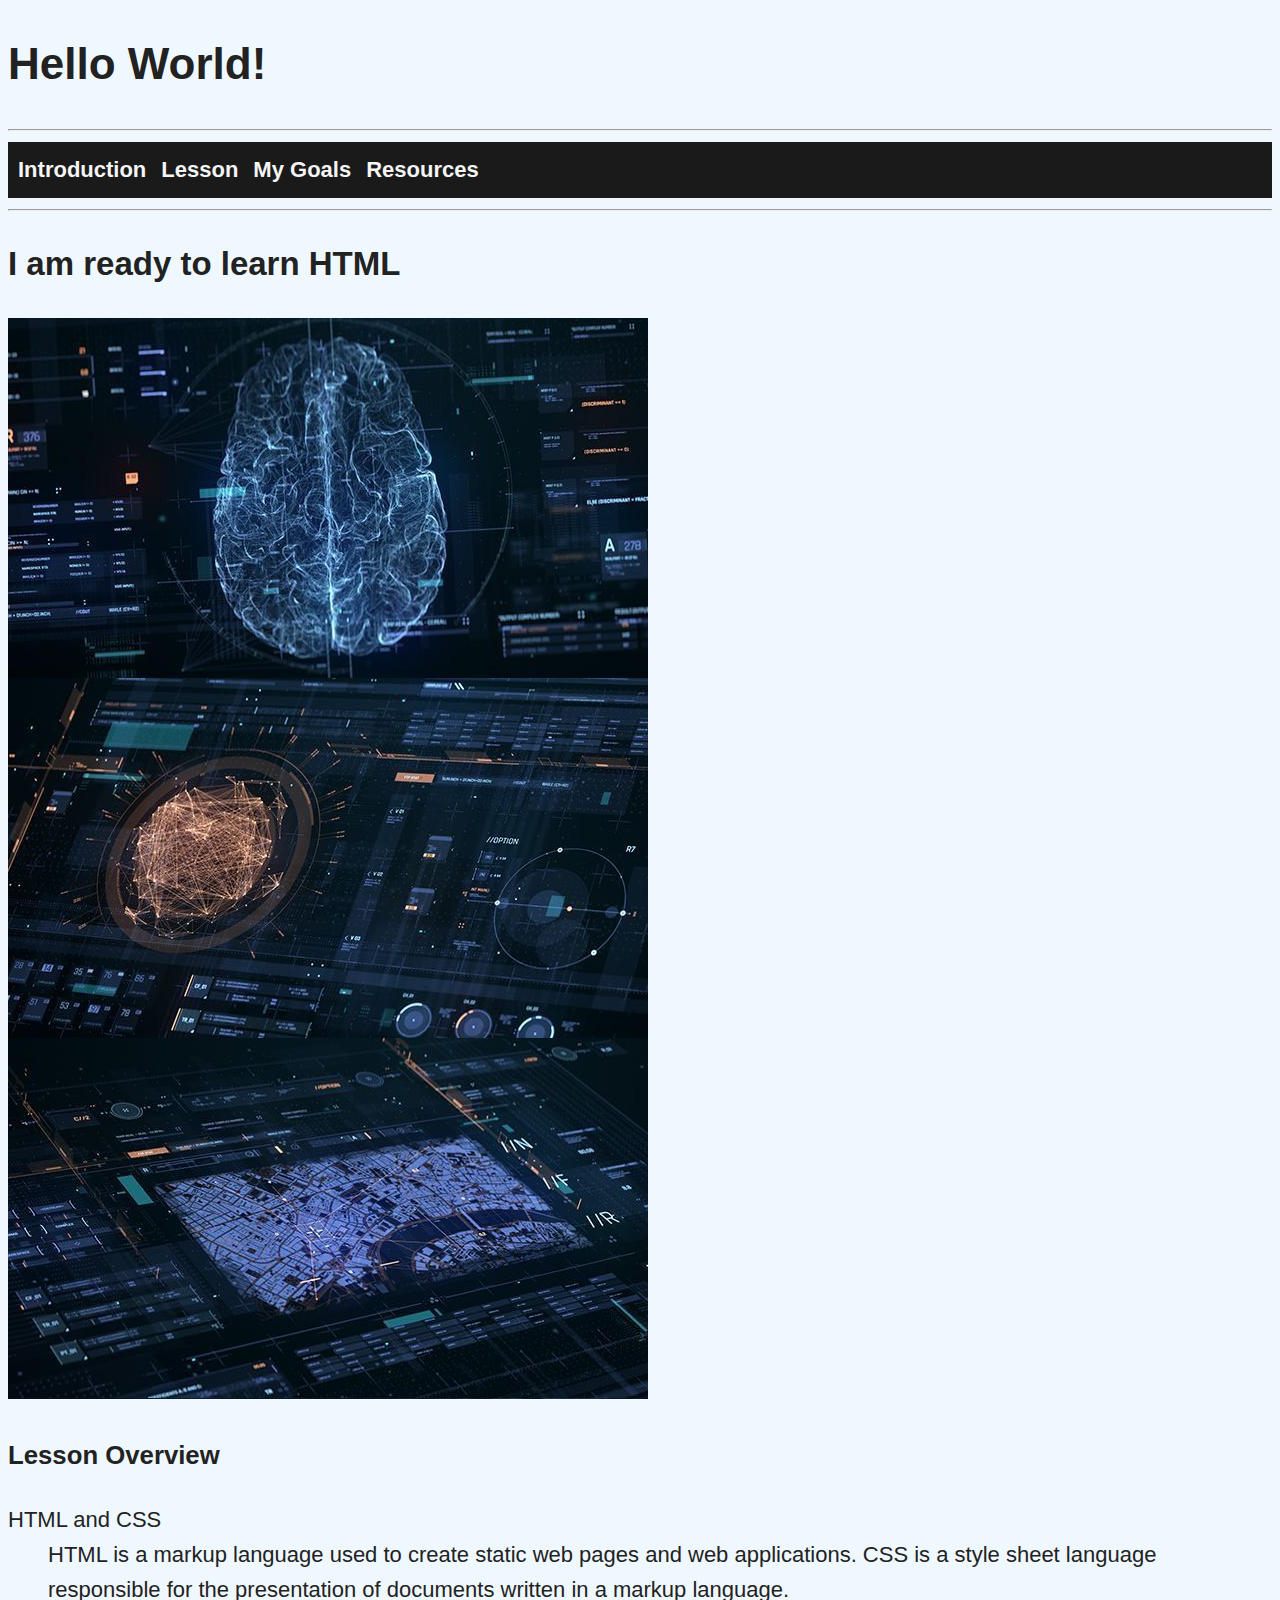
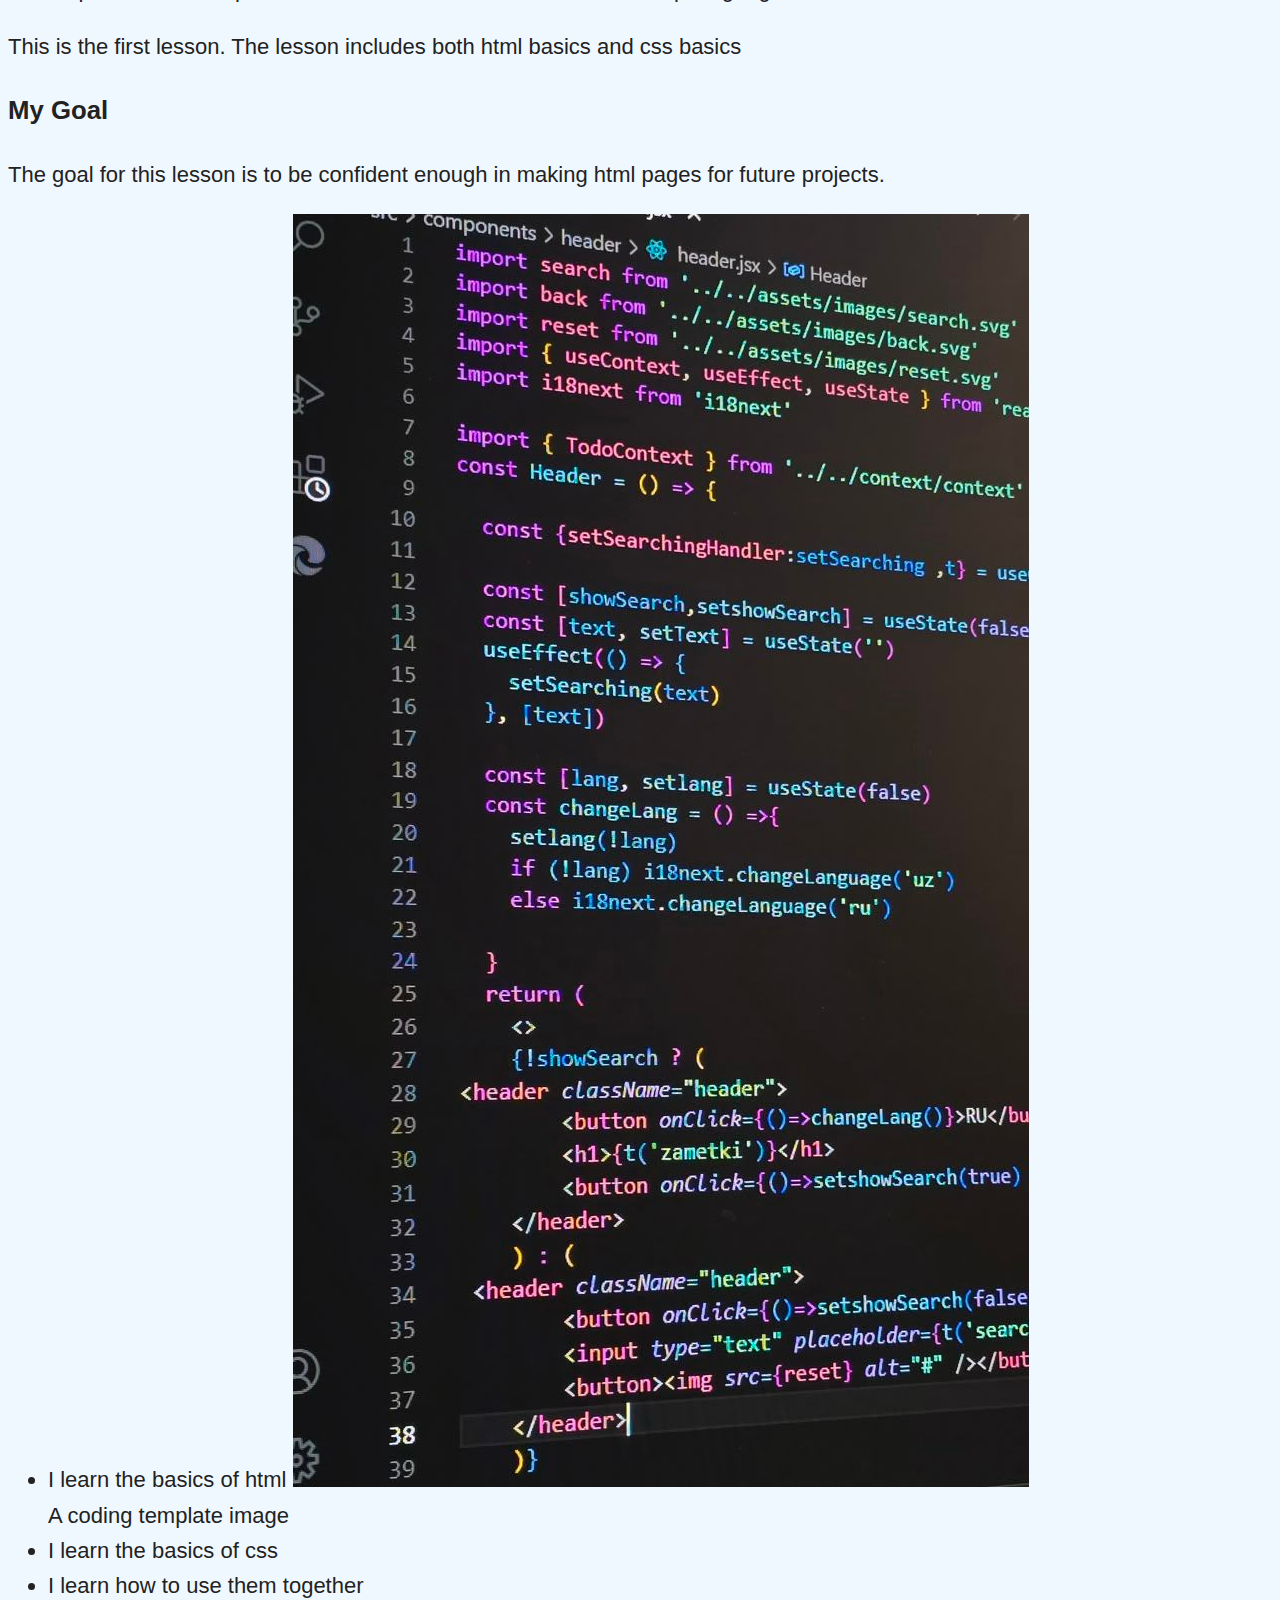
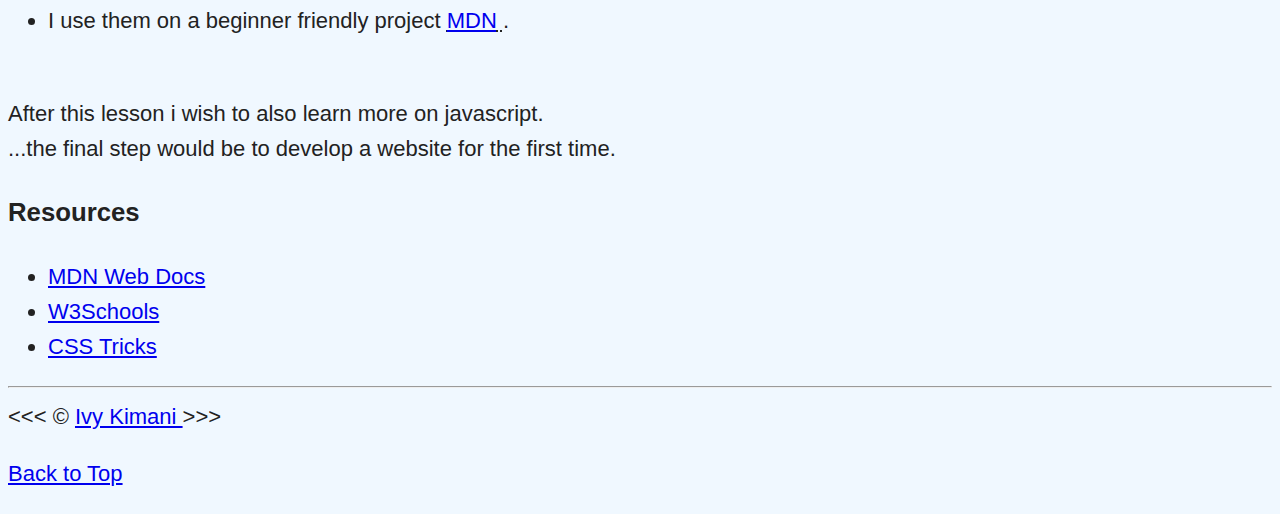
<file: index.html>
<!DOCTYPE html>
<html lang="en">
    <head>
        <meta charset="UTF-8">
        <meta name ="author" content="Ivy Kimani">
        <meta name="description" content="This page contains all the things I am learning how to create as i learn HTML.">
        <title> My First Lesson</title>
        <link rel = "icon" href="html5.png" type="image/x-icon">
        <link rel= "stylesheet" href="main.css" type="text/css">
     </head>
    <body>
        <section id="intro">
        <h1>Hello World!</h1>
        <hr>
        <nav>
  <ul>
    <li><a href="#intro">Introduction</a></li>
    <li><a href="#lesson">Lesson</a></li>
    <li><a href="#goals">My Goals</a></li>
    <li><a href="#resources">Resources</a></li>
    </ul>
</nav>
        <hr>
        <h2>I am ready to learn HTML</h2>
        <img src="img/download (3).jpg" alt="HTML5 img" title="I am learning HTML5" > 
        </section>
        
        <section id="lesson">
         <h3>Lesson Overview</h3>
        <dl>
            <dt>HTML and CSS</dt>
            <dd> HTML is a markup language used to create static web pages and web applications. CSS is a style sheet language responsible for the presentation of documents written in a markup language.</dd>
        </dl>
        <p>This is the first lesson. The lesson includes both html basics and css basics</p>
        </section>
        
        <section id="goals">
        <h3>My Goal</h3>
        <p>The goal for this lesson is to be confident enough in making html pages for future projects.</p>
            <ul>
            <li>I learn the basics of html
                <img src="img/Coding.jpg" alt="Coding aesthetic" title="Coding is fun!" loading="lazy">
                <figcaption>
                    A coding template image
                </figcaption>
            </li>
            <li> I learn the basics of css</li>
            <li>I learn how to use them together</li>
            <li>I use them on a beginner friendly project
            <abbr title="Mozilla Developer Network">
                <a href="https://developer.mozilla.org/"> MDN</a>
            </abbr>.</li>
            </ul>  
        <p>
        <br>After this lesson i wish to also learn more on javascript.
        <br>...the final step would be to develop a website for the first time.
        </p>

        </section>

        <section id="resources">
            <h3> Resources</h3>
            <ul>
                <li><a href="https://developer.mozilla.org/">MDN Web Docs</a></li>
                <li><a href="https://www.w3schools.com/">W3Schools</a></li>
                <li><a href="https://css-tricks.com/">CSS Tricks</a></li>
            </ul>
        </section>

        <hr>
        <footer>&lt;&lt;&lt; &copy; <a href="about.html">Ivy Kimani </a> &gt;&gt;&gt;
             <p>
            <a href="#">Back to Top</a>
        </p>
        </footer>

    </body>
    </html>
</file>
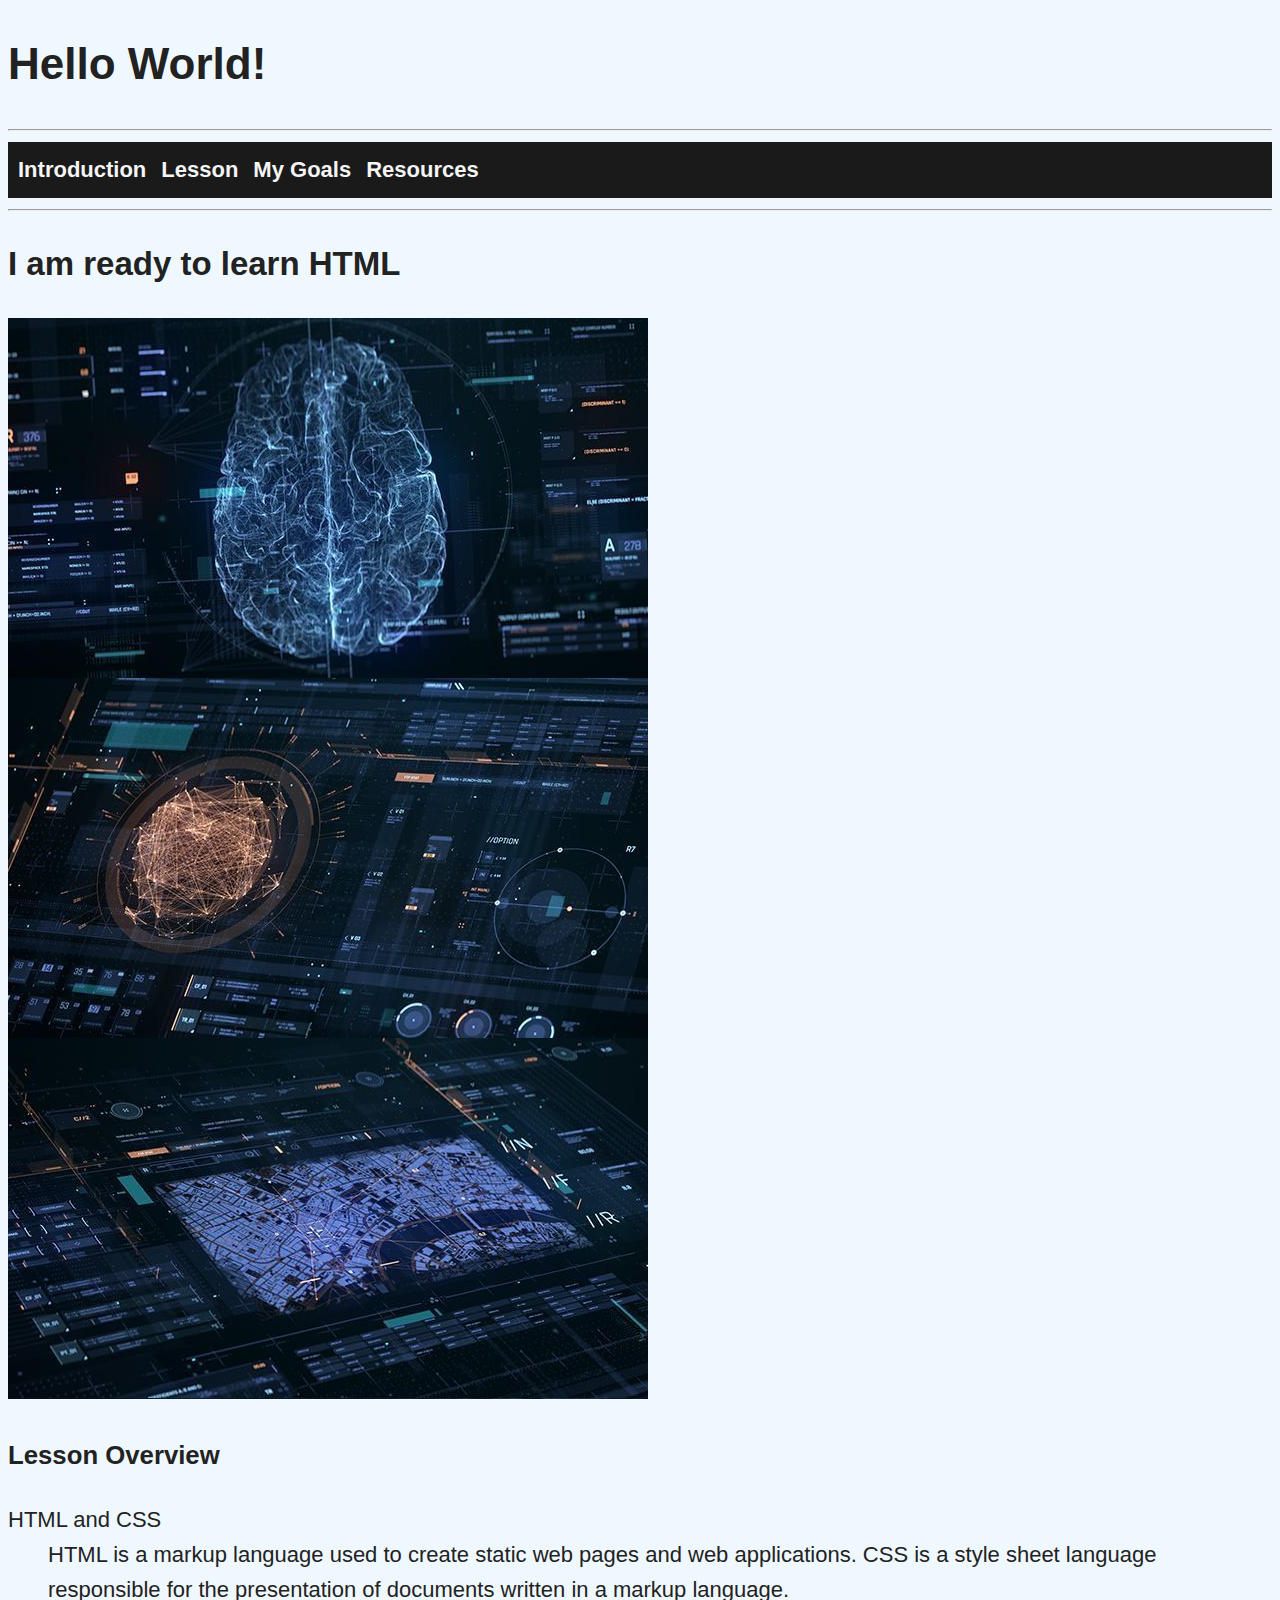
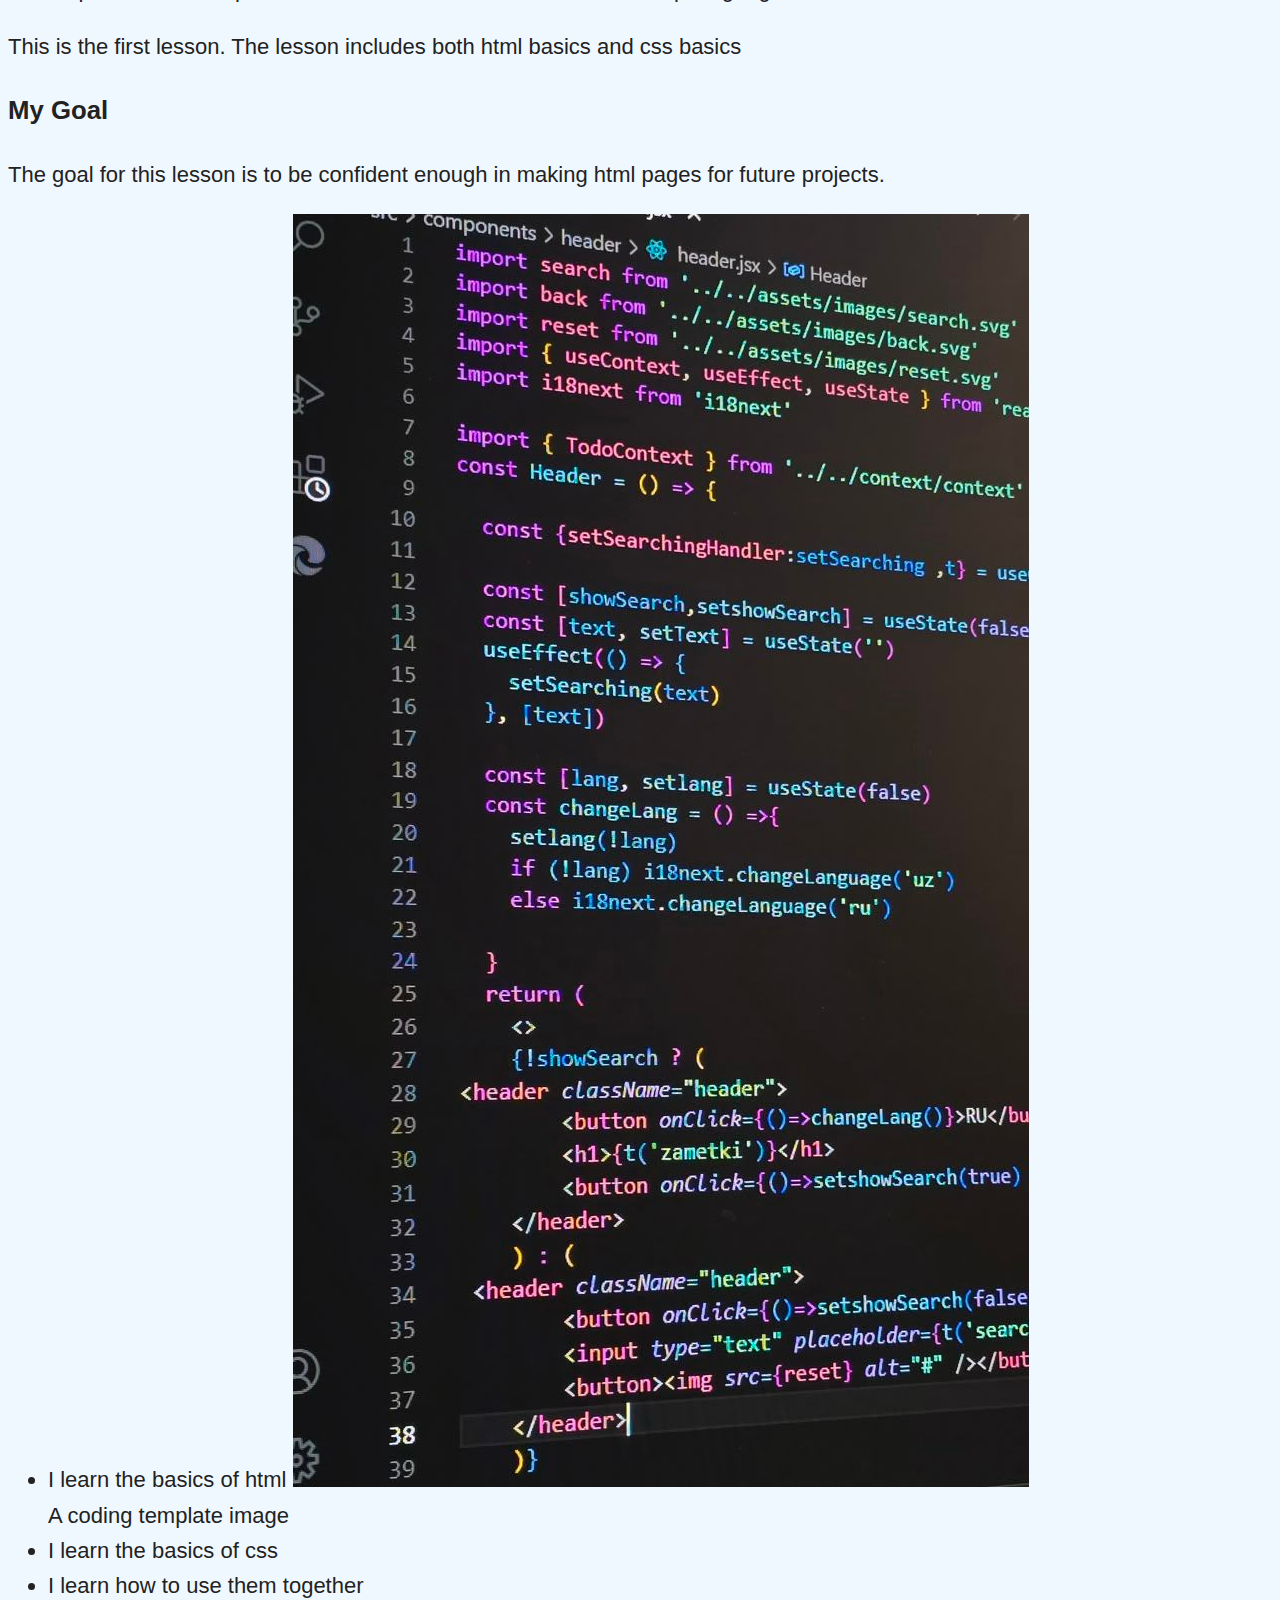
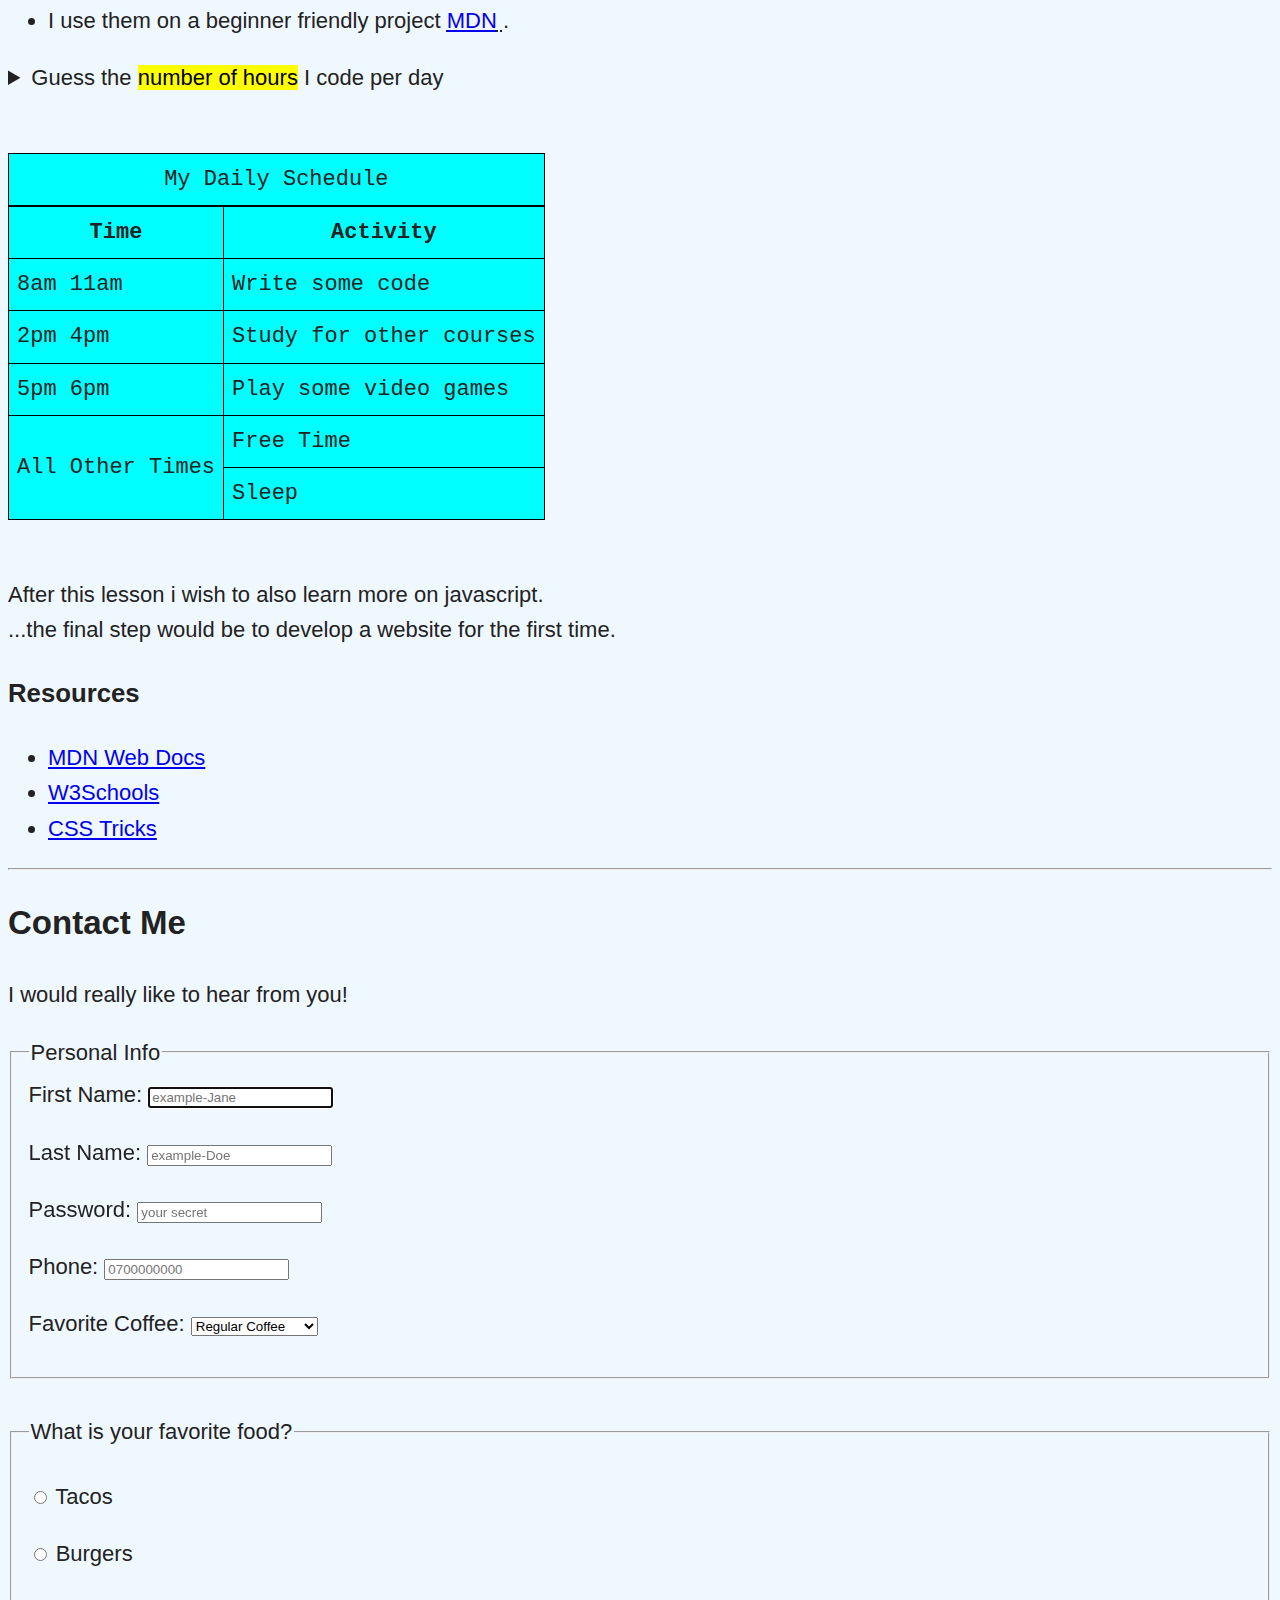
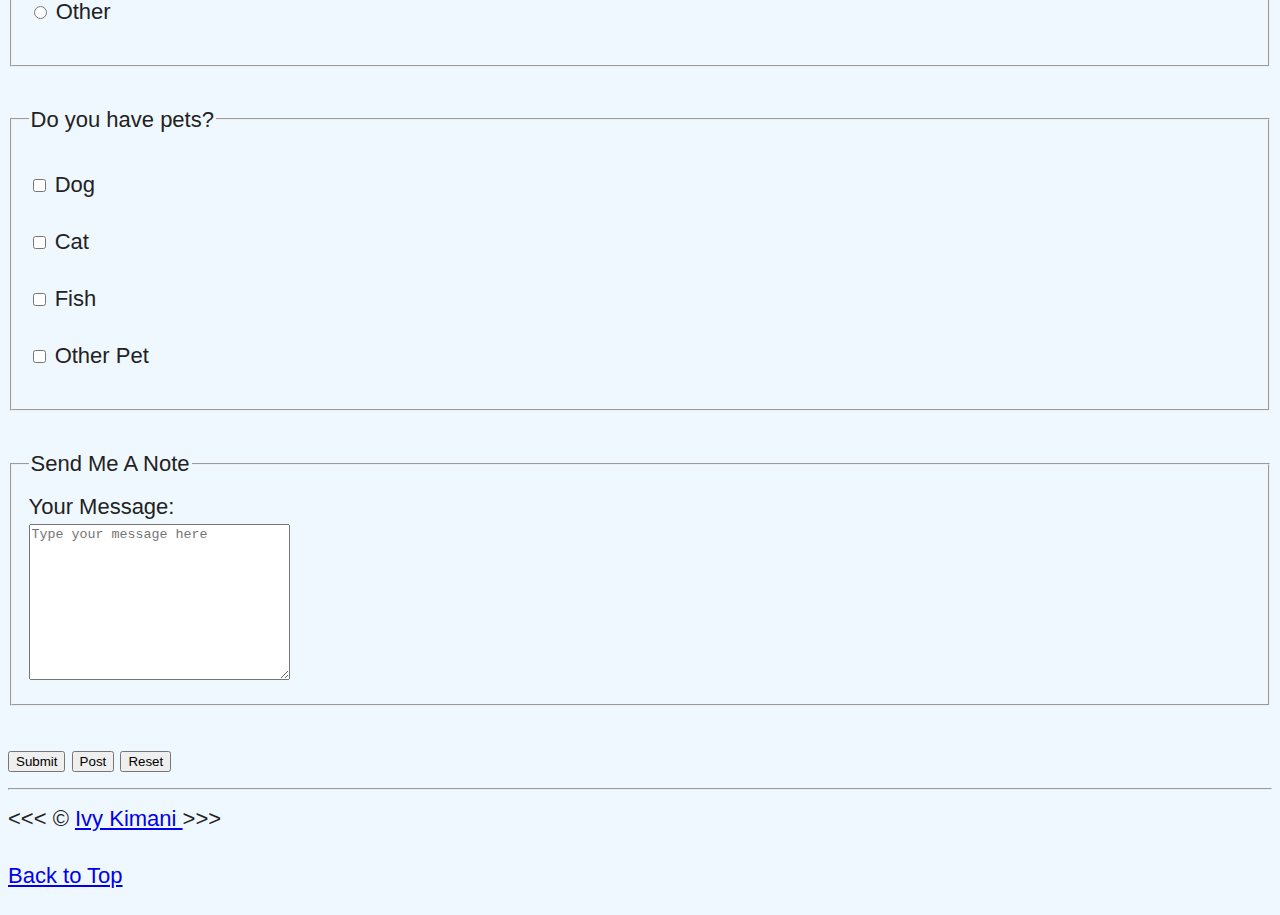
<file: lesson1-hello-world/index.html>
<!DOCTYPE html>
<html lang="en">
    <head>
        <meta charset="UTF-8">
        <meta name ="author" content="Ivy Kimani">
        <meta name="description" content="This page contains all the things I am learning how to create as i learn HTML.">
        <title> My First Lesson</title>
        <link rel = "icon" href="html5.png" type="image/x-icon">
        <link rel= "stylesheet" href="main.css" type="text/css">
     </head>
    <body>

        <section id="intro">
        <h1>Hello World!</h1>
        <hr>
        <nav>
  <ul>
    <li><a href="#intro">Introduction</a></li>
    <li><a href="#lesson">Lesson</a></li>
    <li><a href="#goals">My Goals</a></li>
    <li><a href="#resources">Resources</a></li>
    </ul>
</nav>
        <hr>
        <h2>I am ready to learn HTML</h2>
        <img src="img/download (3).jpg" alt="HTML5 img" title="I am learning HTML5" > 
        </section>
        
        <section id="lesson">
         <h3>Lesson Overview</h3>
        <dl>
            <dt>HTML and CSS</dt>
            <dd> HTML is a markup language used to create static web pages and web applications. CSS is a style sheet language responsible for the presentation of documents written in a markup language.</dd>
        </dl>
        <p>This is the first lesson. The lesson includes both html basics and css basics</p>
        </section>
        
        <section id="goals">
        <h3>My Goal</h3>
        <p>The goal for this lesson is to be confident enough in making html pages for future projects.</p>
            <ul>
            <li>I learn the basics of html
                <img src="img/Coding.jpg" alt="Coding aesthetic" title="Coding is fun!" loading="lazy">
                <figcaption>
                    A coding template image
                </figcaption>
            </li>
            <li> I learn the basics of css</li>
            <li>I learn how to use them together</li>
            <li>I use them on a beginner friendly project
            <abbr title="Mozilla Developer Network">
                <a href="https://developer.mozilla.org/"> MDN</a>
            </abbr>.</li>
            </ul>  
            <aside>
                <details>
                    <summary>Guess the <mark>number of hours</mark> I code per day</summary>
                    <p>I start at <time datetime="08:00">8 am</time>and write code for <time datetime="PT3H">3 hours</time> every morning</details>
                    </p>
                 </details>
            </aside>

            <br>
            <table>
                <caption>
                    My Daily Schedule
                </caption>
                <tr>
                    <th>
                        Time
                    </th>
                    <th> Activity</th>
                </tr>
                <tr>
                    <td>
                        <time datetime="08:00">8am</time>
                        <time datetime="11:00">11am</time>
                    </td>
                    <td>Write some code</td>
                </tr>
                <tr>
                    <td>
                        <time datetime="14:00">2pm</time>
                        <time datetime="16:00">4pm</time>
                    </td>
                    <td>Study for other courses</td>
                </tr>

                <tr>
                    <td>
                        <time datetime="17:00">5pm</time>
                        <time datetime="18:00">6pm</time>
                    </td>
                    <td>Play some video games</td>
                </tr>
                
                <tr>
                    <td rowspan="2"> All Other Times</td>
                <td>Free Time</td>
                </tr>

                <tr>
                    <td>Sleep</td>
                </tr>
                
            </table>

        <p>
        <br>After this lesson i wish to also learn more on javascript.
        <br>...the final step would be to develop a website for the first time.
        </p>

        </section>

        <section id="resources">
            <h3> Resources</h3>
            <ul>
                <li><a href="https://developer.mozilla.org/">MDN Web Docs</a></li>
                <li><a href="https://www.w3schools.com/">W3Schools</a></li>
                <li><a href="https://css-tricks.com/">CSS Tricks</a></li>
            </ul>
        </section>

        <hr> 
        <article id="contact">
            <h2> Contact Me</h2>
            <p> I would really like to hear from you!</p>

            <form action="https://httpbin.org/git" method="get" >
            <fieldset>
                <legend>Personal Info</legend>
                
            <label for="firstname"> First Name:</label>
            <input type="text" name="firstName"
            id="firstName" placeholder="example-Jane"
            autocomplete="on" required autofocus>
            </p>
            <p>
            <label for="lastname"> Last Name:</label>
            <input type="text" name="lastName"
            id="lastName" placeholder="example-Doe"
            autocomplete="on" required>
            </p>
            <p>
            <label for="password"> Password:</label>
            <input type="password" name="password"
            id="password" placeholder="your secret"
            required> 
            </p>
            <p>
            <label for="phone"> Phone:</label>
            <input type="tel" name="phone"
            id="phone" placeholder="0700000000"
            pattern="[0-9]{4}[0-9]{3}[0-9]{3}" required>
            </p>
            <p>
                <label for=""coffee>Favorite Coffee:</label>
                <select name="coffee" id="coffee">
                    <optgroup label="Coffees">
                    <option value="regular coffee" selected>Regular Coffee</option>
                    <option value="latte">Latte</option>
                    </optgroup>
                    <optgroup label="Fun Drinks!">
                    <option value="espresso">Espresso</option>
                    <option value="cappuccino">Cappuccino</option>
                    <option value=" americao">Americano</option>
                    <option value="other">Other</option>
                    </optgroup>
                </select>
            </p>
            </fieldset>
            <br>
            <fieldset>
                <legend>
                   What is your favorite food? 
                </legend>
                <p>
                    <input type="radio" name="food" id="tacos" value="tacos">
                    <label for="tacos">Tacos</label>
                </p>
                <p>
                    <input type="radio" name="food" id="burgers" value="burgers">
                    <label for="tacos">Burgers</label>
                </p>
                <p>
                    <input type="radio" name="food" id="other" value="other">
                    <label for="tacos">Other</label>
                </p>
            </fieldset>
            <br>
            <fieldset>
                <legend>Do you have pets?</legend>
                <p>
                <input type="checkbox" name="pets" id="dog" value="dog">
                <label for="dog">Dog</label>
                </p>
                <p>
                <input type="checkbox" name="pets" id="cat" value="cat">
                <label for="dog">Cat</label>
                </p>
                <p>
                <input type="checkbox" name="pets" id="fish" value="fish">
                <label for="dog">Fish</label>
                </p>                
                <p>
                <input type="checkbox" name="pets" id="otherpet" value="otherpet">
                <label for="dog">Other Pet</label>
                </p>              
            </fieldset>
            <br>
            <fieldset>
                <legend>Send Me A Note</legend>
                <label for="message">Your Message:</label>
                <br>
                <textarea name="message" id="message" cols="30" rows="10" placeholder="Type your message here"></textarea>
            </fieldset>
            <br>
            <button type="submit">Submit</button>
            <button type="submit" formaction="https://httpbin.org/post" formmethod="post">Post</button>
            <button type="reset">Reset</button>
        </form>
        </article>

        <hr>
        <footer>&lt;&lt;&lt; &copy; <a href="about.html">Ivy Kimani </a> &gt;&gt;&gt;
             <p>
            <a href="#">Back to Top</a>
        </p>
        </footer>

    </body>
    </html>
</file>
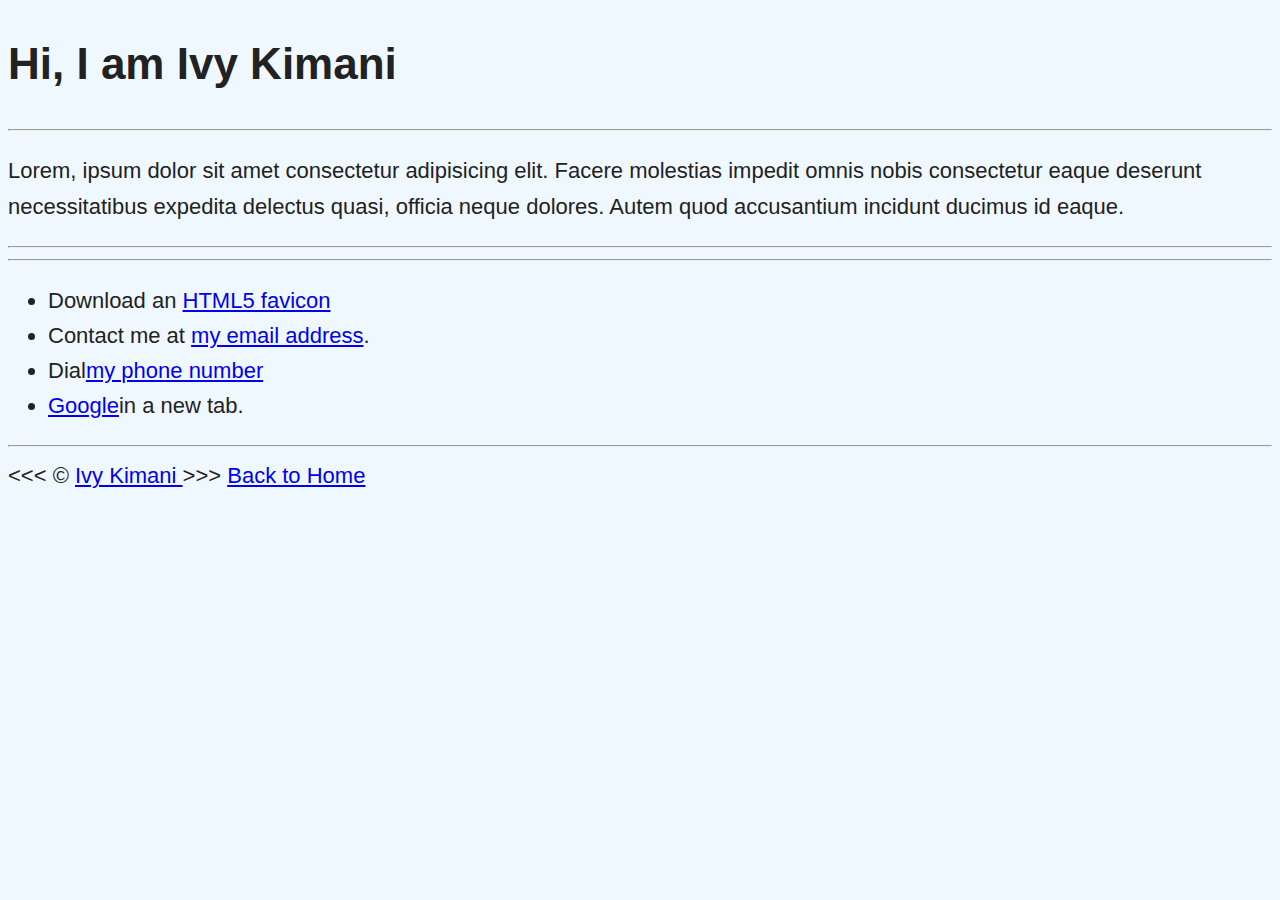
<file: about.html>
<!DOCTYPE html>
<html lang="en">
    <head>
        <meta charset="UTF-8">
        <meta name ="author" content="Ivy Kimani">
        <meta name="description" content="Hi, I am Ivy Kimani. This page is about the lesson on HTML and CSS">
        <title> About Me</title>
        <link rel = "icon" href="html5.png" type="image/x-icon">
        <link rel= "stylesheet" href="main.css" type="text/css">
     </head>
    <body>
        <h1>Hi, I am Ivy Kimani</h1>
        <hr>
        <p>Lorem, ipsum dolor sit amet consectetur adipisicing elit. Facere molestias impedit omnis nobis consectetur eaque deserunt necessitatibus expedita delectus quasi, officia neque dolores. Autem quod accusantium incidunt ducimus id eaque.</p>
        <hr>

        <hr>
        <ul>
            <li>Download an <a href="html5.png" download> HTML5 favicon</a></li>
            <li>Contact me at <a href="mailto:random@email.com">my email address</a>.</li>
            <li>
                Dial<a href="tel:+2223334445">my phone number</a>
            </li>
            <li>
                <a href="https://www.google.com/" target="_blank">Google</a>in a new tab.
            </li>
        </ul>
        <hr>
        <footer>&lt;&lt;&lt; &copy; <a href="about.html">Ivy Kimani </a> &gt;&gt;&gt;
            <a href="/">Back to Home</a>
        </footer>
    </body>
    </html>
</file>
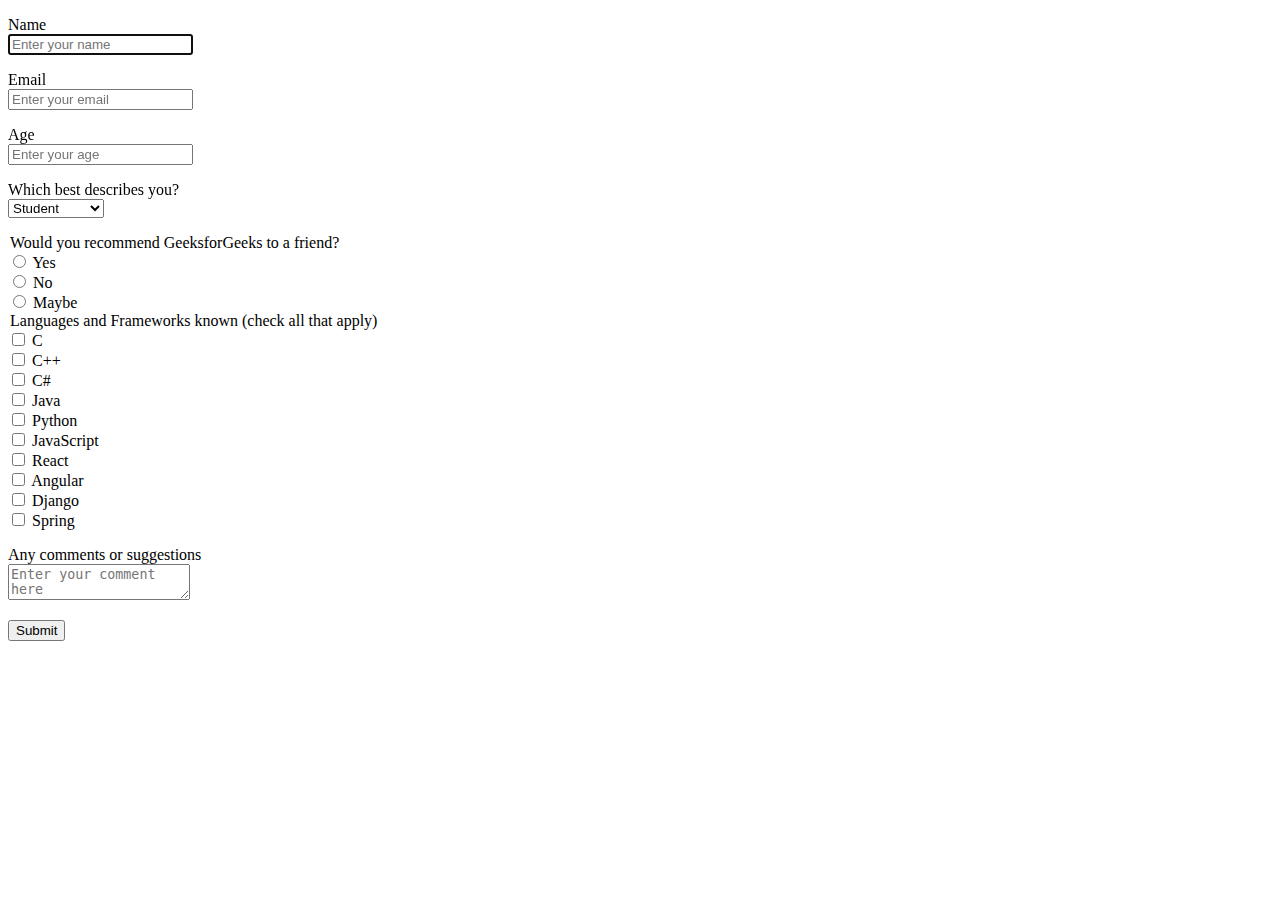
<file: projects/beginner/index1.html>
<!DOCTYPE html>
<html lang="en">
<head>
    <meta charset="UTF-8">
    <meta name="viewport" content="width=device-width, initial-scale=1.0">
    <title>GeeksforGeeks Form</title>
    <link rel= "stylesheet" href="style.css" type="text/css">
</head>
<body>
    <form action="" method="get">
        <p>
            <label for="name">Name</label><br>
            <input type="text" name="name" id="name" placeholder="Enter your name" autocomplete="on" required autofocus>
        </p>
        
        <p>
            <label for="email">Email</label><br>
            <input type="email" name="email" id="email" placeholder="Enter your email" required>
        </p>
        
        <p>
            <label for="age">Age</label><br>
            <input type="number" name="age" id="age" placeholder="Enter your age" required>
        </p>
        
        <p>
            <label for="role">Which best describes you?</label><br>
            <select name="role" id="role">
                <option value="student">Student</option>
                <option value="professional">Professional</option>
                <option value="hobbyist">Hobbyist</option>
                <option value="other">Other</option>
            </select>
        </p>
        <fieldset>
            <legend>Would you recommend GeeksforGeeks to a friend?</legend>
            <input type="radio" name="choice" id="yes" value="yes">
            <label for="yes">Yes</label><br>

            <input type="radio" name="choice" id="no" value="no">
            <label for="no">No</label><br>

            <input type="radio" name="choice" id="maybe" value="maybe">
            <label for="maybe">Maybe</label>
        </fieldset>
        <fieldset>
          <legend>Languages and Frameworks known (check all that apply)</legend>
      
          <input type="checkbox" name="lang" id="C" value="C">
          <label for="C">C</label><br>

          <input type="checkbox" name="lang" id="C++" value="C++">
          <label for="C++">C++</label><br>

          <input type="checkbox" name="lang" id="C#" value="C#">
          <label for="C#">C#</label><br>

          <input type="checkbox" name="lang" id="Java" value="Java">
          <label for="Java">Java</label><br>

          <input type="checkbox" name="lang" id="Python" value="Python">
          <label for="Python">Python</label><br>

          <input type="checkbox" name="lang" id="Javascript" value="Javascript">
          <label for="Javascript">JavaScript</label><br>

          <input type="checkbox" name="lang" id="React" value="React">
          <label for="React">React</label><br>

          <input type="checkbox" name="lang" id="Angular" value="Angular">
          <label for="Angular">Angular</label><br>

          <input type="checkbox" name="lang" id="Django" value="Django">
          <label for="Django">Django</label><br>

          <input type="checkbox" name="lang" id="Spring" value="Spring">
          <label for="Spring">Spring</label>
        </fieldset>

    <p>
      <label for="message">Any comments or suggestions</label><br>
      <textarea name="message" id="message" placeholder="Enter your comment here"></textarea>
    </p>

    <p>
      <button type="submit">Submit</button>
    </p>

  </form>
</body>
</html>
</file>
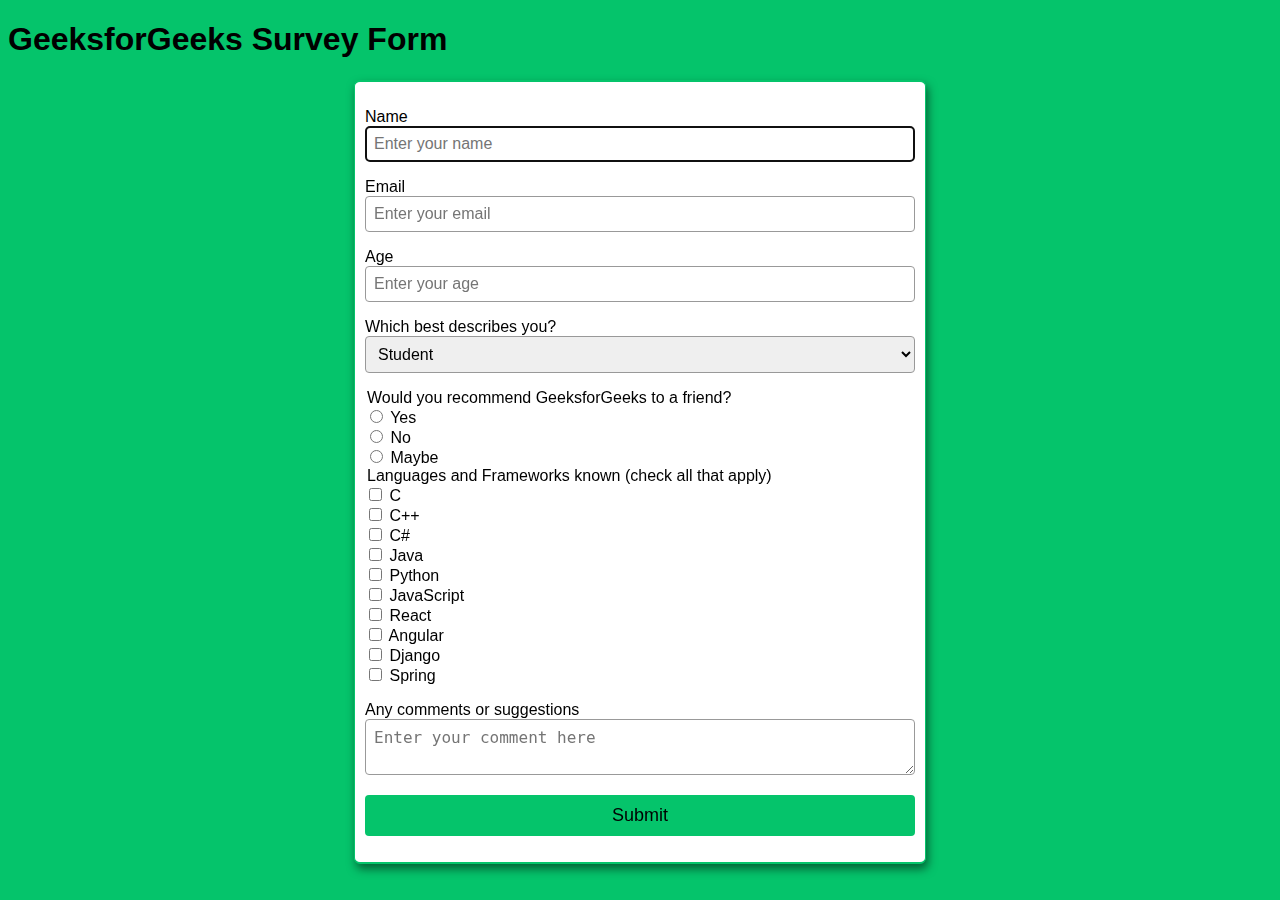
<file: projects/beginner/survey-form/index1.html>
<!DOCTYPE html>
<html lang="en">
<head>
    <meta charset="UTF-8">
    <meta name="viewport" content="width=device-width, initial-scale=1.0">
    <title>GeeksforGeeks Form</title>
    <link rel= "stylesheet" href="style.css" type="text/css">
</head>

<body>
    <h1>GeeksforGeeks Survey Form</h1>

    <form action="" method="get">
        <p>
            <label for="name">Name</label><br>
            <input type="text" name="name" id="name"  placeholder="Enter your name" autocomplete="on" required autofocus>
        </p>
        
        <p>
            <label for="email">Email</label><br>
            <input type="email" name="email" id="email" placeholder="Enter your email" required>
        </p>
        
        <p>
            <label for="age">Age</label><br>
            <input type="number" name="age" id="age" placeholder="Enter your age" required>
        </p>
        
        <p>
            <label for="role">Which best describes you?</label><br>
            <select name="role" id="role">
                <option value="student">Student</option>
                <option value="professional">Professional</option>
                <option value="hobbyist">Hobbyist</option>
                <option value="other">Other</option>
            </select>
        </p>
        <fieldset>
            <legend>Would you recommend GeeksforGeeks to a friend?</legend>
            <input type="radio" name="choice" id="yes" value="yes">
            <label for="yes">Yes</label><br>

            <input type="radio" name="choice" id="no" value="no">
            <label for="no">No</label><br>

            <input type="radio" name="choice" id="maybe" value="maybe">
            <label for="maybe">Maybe</label>
        </fieldset>
        <fieldset>
          <legend>Languages and Frameworks known (check all that apply)</legend>
      
          <input type="checkbox" name="lang" id="C" value="C">
          <label for="C">C</label><br>

          <input type="checkbox" name="lang" id="C++" value="C++">
          <label for="C++">C++</label><br>

          <input type="checkbox" name="lang" id="C#" value="C#">
          <label for="C#">C#</label><br>

          <input type="checkbox" name="lang" id="Java" value="Java">
          <label for="Java">Java</label><br>

          <input type="checkbox" name="lang" id="Python" value="Python">
          <label for="Python">Python</label><br>

          <input type="checkbox" name="lang" id="Javascript" value="Javascript">
          <label for="Javascript">JavaScript</label><br>

          <input type="checkbox" name="lang" id="React" value="React">
          <label for="React">React</label><br>

          <input type="checkbox" name="lang" id="Angular" value="Angular">
          <label for="Angular">Angular</label><br>

          <input type="checkbox" name="lang" id="Django" value="Django">
          <label for="Django">Django</label><br>

          <input type="checkbox" name="lang" id="Spring" value="Spring">
          <label for="Spring">Spring</label>
        </fieldset>

    <p>
      <label for="message">Any comments or suggestions</label><br>
      <textarea name="message" id="message" placeholder="Enter your comment here"></textarea>
    </p>

    <p>
      <button type="submit">Submit</button>
    </p>

  </form>
</body>
</html>
</file>
<file: main.css>
html{
    font-size: 100%;
}

body {
    background-color:aliceblue;
    color: #222;
    font-size: 1.375rem;
    line-height: 1.6;  
    font-family: Arial, Helvetica, sans-serif;
}
nav {
  background-color: #1a1a1a;
  padding: 10px;
}

nav ul {
  list-style: none;
  margin: 0;
  padding: 0;
  display: flex;
  gap: 15px;
}
nav ul li a {
  color: whitesmoke;
  text-decoration: none;
  font-weight: bold;
}
nav ul li a:hover {
  text-decoration: underline;
}

table, tr, th, td, caption {
    border: 1px solid black;
    background-color: aqua;
    font-family: 'Courier New', Courier, monospace;
    border-collapse: collapse;
    padding: 0.5rem;
}
</file>
<file: lesson1-hello-world/main.css>
html{
    font-size: 100%;
}

body {
    background-color:aliceblue;
    color: #222;
    font-size: 1.375rem;
    line-height: 1.6;  
    font-family: Arial, Helvetica, sans-serif;
}
nav {
  background-color: #1a1a1a;
  padding: 10px;
}

nav ul {
  list-style: none;
  margin: 0;
  padding: 0;
  display: flex;
  gap: 15px;
}
nav ul li a {
  color: whitesmoke;
  text-decoration: none;
  font-weight: bold;
}
nav ul li a:hover {
  text-decoration: underline;
}

table, tr, th, td, caption {
    border: 1px solid black;
    background-color: aqua;
    font-family: 'Courier New', Courier, monospace;
    border-collapse: collapse;
    padding: 0.5rem;
}
</file>
<file: projects/beginner/style.css>
fieldset {
  border: none;
  padding: 0;
  margin: 0;
}
</file>
<file: projects/beginner/survey-form/style.css>
fieldset {
  border: none;
  padding: 0;
  margin: 0;
}

body {
    background-color: #05c46b;
    font-family: Verdana, sans-serif;
    text-align: left;
}

  form {
  background-color: #fff;
  max-width: 550px;
  margin: 10px auto;
  padding: 10px;
  border-top: 2px solid #05c46b;     /* thick top border */
  border-bottom: 2px solid #05c46b;  /* thick bottom border */
  border-left: 1px solid #05c46b;    /* thinner left border */
  border-right: 1px solid #05c46b;   /* thinner right border */
  box-shadow: 2px 5px 10px rgba(0, 0, 0, 0.5);
  border-radius: 6px;
}

  button {
    background-color: #05c46b;
    border: none;
    border-radius: 4px;
    font-family: inherit;
    font-size: 18px;
    display: block;
    width: 100%;
    padding: 10px;
    margin-top: 10px;
    cursor: pointer;
  }

  button:hover {
  background-color: #04a45b;
  }

  .form-control input[type="radio"],
  .form-control input[type="checkbox"]{
    display: inline-block;
    width: auto;
  }

 input[type="text"],
 input[type="email"],
 input[type="number"],
 select,
 textarea {
  width: 100%;          
  max-width: 550px;    
  padding: 8px;
  border: 1px solid #999;
  border-radius: 4px;
  box-sizing: border-box; 
  font-size: 1rem;
}

  textarea.form-control {
    text-align: left;
    margin-bottom: 20px;
  }

  textarea.form-control label{
    display: block;
    margin-bottom: 6px;
    font-weight: bold;
  }
</file>
